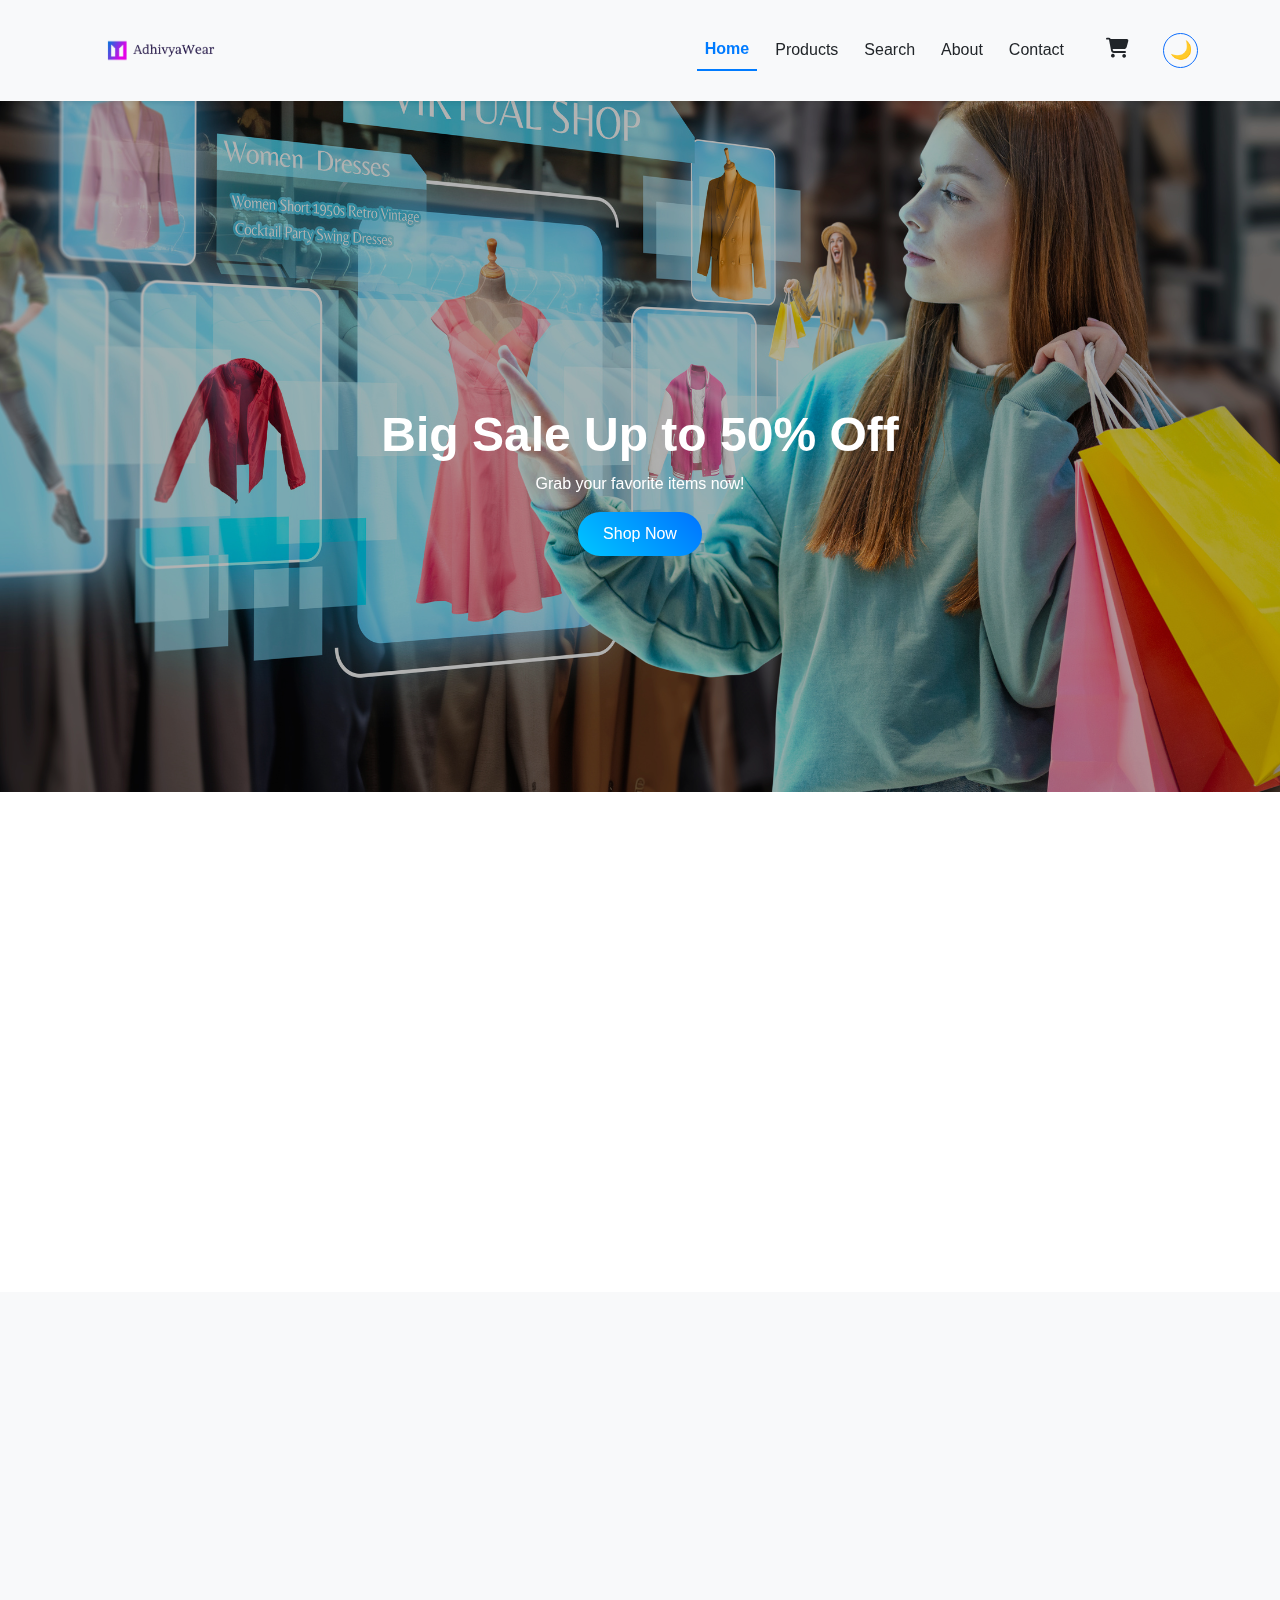
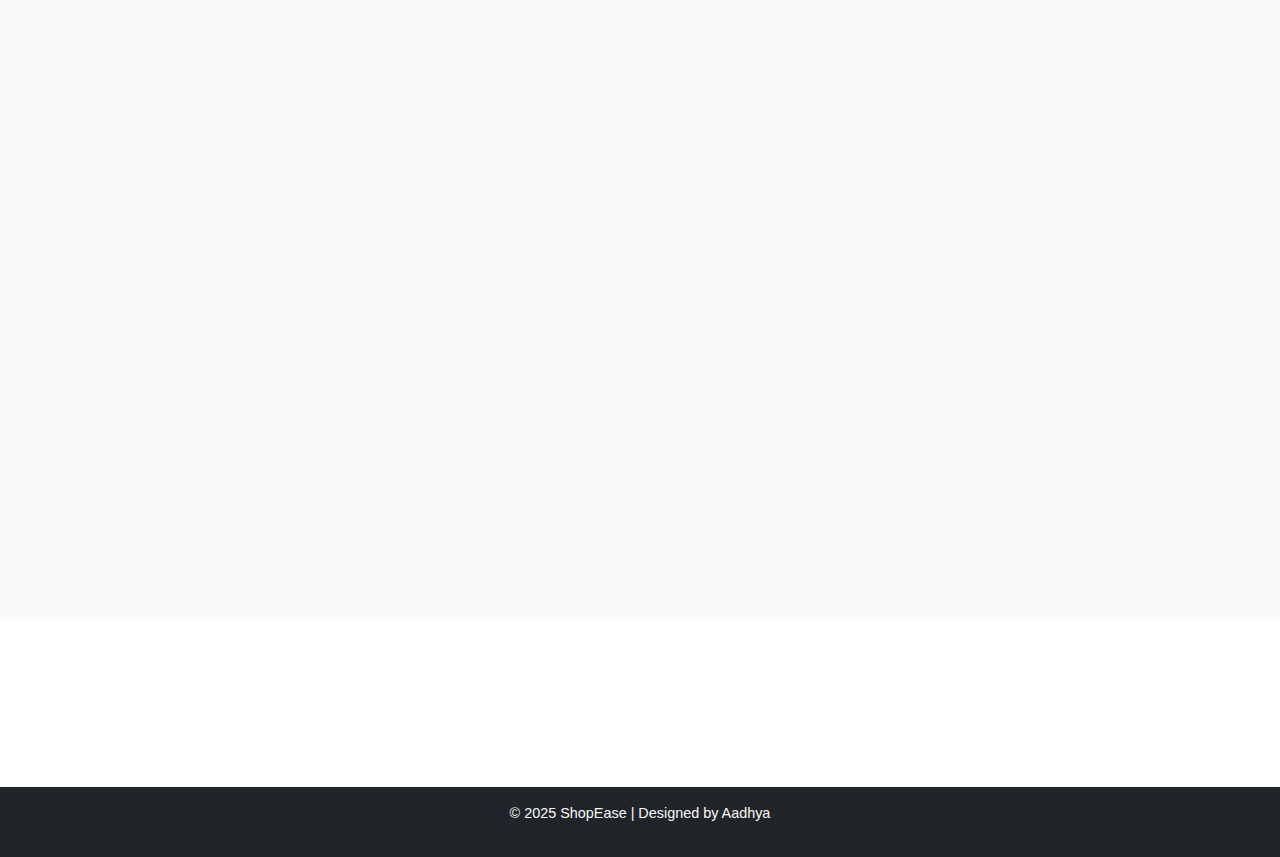
<file: index.html>
<!DOCTYPE html>
<html lang="en">
<head>
  <meta charset="UTF-8" />
  <meta name="viewport" content="width=device-width, initial-scale=1.0" />
  <title>AdhivyaWear | Home</title>

  <!-- Bootstrap -->
  <link href="https://cdn.jsdelivr.net/npm/bootstrap@5.3.3/dist/css/bootstrap.min.css" rel="stylesheet">
  <!-- Font Awesome -->
  <link href="https://cdnjs.cloudflare.com/ajax/libs/font-awesome/6.4.0/css/all.min.css" rel="stylesheet">
  <!-- AOS Animation -->
  <link href="https://unpkg.com/aos@2.3.4/dist/aos.css" rel="stylesheet">
  <!-- Custom CSS -->
  <link rel="stylesheet" href="assets/css/style.css">
</head>
<body>

  <!-- Navbar -->
  <nav class="navbar navbar-expand-lg navbar-light bg-light shadow-sm fixed-top">
  <div class="container">
    <!-- Left: Logo -->
    <a class="navbar-brand d-flex align-items-center" href="#">
      <img src="assets/images/logo (2).png" alt="logo">
    </a>

    <!-- Mobile Toggle -->
    <button class="navbar-toggler" type="button" data-bs-toggle="collapse" data-bs-target="#navbarNav">
      <span class="navbar-toggler-icon"></span>
    </button>

    <!-- Right: Menu Items -->
    <div class="collapse navbar-collapse justify-content-end" id="navbarNav">
      <ul class="navbar-nav align-items-center">
        <li class="nav-item"><a class="nav-link active" href="index.html">Home</a></li>
        <li class="nav-item"><a class="nav-link" href="product.html">Products</a></li>
        <li><a href="search.html" class="nav-link">Search</a></li>
        <li class="nav-item"><a class="nav-link" href="about.html">About</a></li>
        <li class="nav-item"><a class="nav-link" href="contact.html">Contact</a></li>
        <li class="nav-item ms-3"><a class="nav-link" href="cart.html"><i class="fa fa-shopping-cart fs-5"></i></a></li>
        <li class="nav-item ms-3">
              <button id="themeToggle" class="btn btn-sm btn-outline-primary">🌙</button>
            </li>
      </ul>
    </div>
  </div>
</nav>


  <!-- Hero Carousel -->
  <section id="hero" class="mt-5 pt-4">
    <div id="heroCarousel" class="carousel slide" data-bs-ride="carousel" data-interval="10000">
      <div class="carousel-inner">
        <div class="carousel-item active">
          <img src="assets/images/banner-2.png" class="d-block w-100" alt="Sale Banner">
          <div class="carousel-caption">
            <h1>Big Sale Up to 50% Off</h1>
            <p>Grab your favorite items now!</p>
            <a href="#" class="btn btn-gradient">Shop Now</a>
          </div>
        </div>
        <div class="carousel-item">
          <img src="assets/images/banner-3.png" class="d-block w-100" alt="Fashion Banner">
          <div class="carousel-caption">
            <h1>New Arrivals</h1>
            <p>Trendy outfits for all seasons</p>
            <a href="#" class="btn btn-gradient">Explore</a>
          </div>
        </div>
      </div>
    </div>
  </section>

  <!-- Shop by Category -->
  <section id="category" class="py-5 text-center">
    <div class="container">
      <h2 class="mb-4" data-aos="fade-up">Shop by Category</h2>
      <div class="row g-4">
        <div class="col-md-3" data-aos="zoom-in">
          <div class="category-card">
            <img src="assets/images/category-card1.png" class="img-fluid" alt="Men">
            <h5>Men</h5>
          </div>
        </div>
        <div class="col-md-3" data-aos="zoom-in">
          <div class="category-card">
            <img src="assets/images/category-card2.png" class="img-fluid" alt="Women">
            <h5>Women</h5>
          </div>
        </div>
        <div class="col-md-3" data-aos="zoom-in">
          <div class="category-card">
            <img src="assets/images/category-card3.png" class="img-fluid" alt="Kids">
            <h5>Kids</h5>
          </div>
        </div>
        <div class="col-md-3" data-aos="zoom-in">
          <div class="category-card">
            <img src="assets/images/category-card4.png" class="img-fluid" alt="Bags">
            <h5>Bags</h5>
          </div>
        </div>
      </div>
    </div>
  </section>

  <!-- Latest Products -->
<section id="latest-products" class="py-5 bg-light">
  <div class="container">
    <h2 class="text-center mb-4" data-aos="fade-up">Latest Products</h2>
    <div class="row g-4">
      
      <!-- Product 1 -->
      <div class="col-md-4 col-lg-3" data-aos="fade-up">
        <div class="product-card card h-100">
          <img src="assets/images/product 1.png" alt="Classic Denim Jacket">
          <div class="card-body text-center">
            <h5>Classic Denim Jacket</h5>
            <p class="price">₹1,499</p>
            <div class="rating mb-2">
              <span class="star">★ ★ ★ ★ ☆</span>
            </div>
            <button class="btn btn-sm">Add to Cart</button>
          </div>
        </div>
      </div>

      <!-- Product 2 -->
      <div class="col-md-4 col-lg-3" data-aos="fade-up">
        <div class="product-card card h-100">
          <img src="assets/images/product 2.png" alt="Wireless Bluetooth Headphones">
          <div class="card-body text-center">
            <h5>Women's Indianwear</h5>
            <p class="price">₹5,499</p>
            <div class="rating mb-2">
              <span class="star">★ ★ ★ ★ ★</span>
            </div>
            <button class="btn btn-sm">Add to Cart</button>
          </div>
        </div>
      </div>

      <!-- Product 3 -->
      <div class="col-md-4 col-lg-3" data-aos="fade-up">
        <div class="product-card card h-100">
          <img src="assets/images/product 3.png" alt="Running Shoes">
          <div class="card-body text-center">
            <h5>Men's Indianwear</h5>
            <p class="price">₹4,509</p>
            <div class="rating mb-2">
              <span class="star">★ ★ ★ ★ </span>
            </div>
            <button class="btn btn-sm">Add to Cart</button>
          </div>
        </div>
      </div>

      <!-- Product 4 -->
      <div class="col-md-4 col-lg-3" data-aos="fade-up">
        <div class="product-card card h-100">
          <img src="assets/images/product 4.png" alt="Smart Watch">
          <div class="card-body text-center">
            <h5>Casual wear for ladies</h5>
            <p class="price">₹4,999</p>
            <div class="rating mb-2">
              <span class="star">★ ★ ★ ★ ★</span>
            </div>
            <button class="btn btn-sm">Add to Cart</button>
          </div>
        </div>
      </div>
      <!-- Product 5 -->
      <div class="col-md-4 col-lg-3" data-aos="fade-up">
        <div class="product-card card h-100">
          <img src="assets/images/product 5.png" alt="Smart Watch">
          <div class="card-body text-center">
            <h5>Stylish Handbag</h5>
            <p class="price">₹2,500</p>
            <div class="rating mb-2">
              <span class="star">★ ★ ★ ★ ★</span>
            </div>
            <button class="btn btn-sm">Add to Cart</button>
          </div>
        </div>
      </div>
      <!-- Product 6 -->
      <div class="col-md-4 col-lg-3" data-aos="fade-up">
        <div class="product-card card h-100">
          <img src="assets/images/product 6.png" alt="Smart Watch">
          <div class="card-body text-center">
            <h5>Men’s Casual T-Shirt</h5>
            <p class="price">₹1,999</p>
            <div class="rating mb-2">
              <span class="star">★ ★ ★ ★ </span>
            </div>
            <button class="btn btn-sm">Add to Cart</button>
          </div>
        </div>
      </div>

    </div>
  </div>
</section>


  <!-- Features -->
  <section id="features" class="py-5 text-center">
    <div class="container">
      <div class="row">
        <div class="col-md-4" data-aos="fade-up">
          <i class="fa fa-truck fa-2x mb-2"></i>
          <h5>Fast Delivery</h5>
        </div>
        <div class="col-md-4" data-aos="fade-up" data-aos-delay="100">
          <i class="fa fa-undo fa-2x mb-2"></i>
          <h5>Easy Returns</h5>
        </div>
        <div class="col-md-4" data-aos="fade-up" data-aos-delay="200">
          <i class="fa fa-lock fa-2x mb-2"></i>
          <h5>Secure Payments</h5>
        </div>
      </div>
    </div>
  </section>

  <!-- Footer -->
  <footer class="text-center p-3 bg-dark text-light">
    <p>&copy; 2025 ShopEase | Designed by Aadhya</p>
  </footer>

  <!-- Scroll to Top -->
  <button id="scrollTopBtn"><i class="fa fa-arrow-up"></i></button>

  <!-- Scripts -->
  <script src="https://code.jquery.com/jquery-3.6.0.min.js"></script>
  <script src="https://cdn.jsdelivr.net/npm/bootstrap@5.3.3/dist/js/bootstrap.bundle.min.js"></script>
  <script src="https://unpkg.com/aos@2.3.4/dist/aos.js"></script>
  <script src="assets/js/main.js"></script>
</body>
</html>
</file>
<file: assets/css/style.css>
/* ---------------------------
   Global Styles
----------------------------*/
:root {
  --primary-color: #007bff;
  --bg-color: #ffffff;
  --text-color: #212529;
  --card-bg: rgba(255, 255, 255, 0.5);
  --btn-gradient: linear-gradient(45deg, #00c6ff, #0072ff);
}

/* Dark Theme Variables */
body.dark-mode {
  --bg-color: #121212;
  --text-color: white;
  --card-bg: rgba(25, 25, 25, 0.7);
  --btn-gradient: linear-gradient(45deg, #ff6a00, #ee0979);
}

body {
  background-color: var(--bg-color);
  color: var(--text-color);
  font-family: "Poppins", sans-serif;
  transition: all 0.3s ease;
  scroll-behavior: smooth;
}

h1, h2, h3, h5 {
  font-weight: 600;
}

/* ---------------------------
   Navbar
----------------------------*/
.navbar {
  backdrop-filter: blur(10px);
  background: var(--card-bg, #ffffff);
  transition: all 0.3s ease;
  padding: 0.8rem 1rem;
}
.navbar {
  background: rgba(255, 255, 255, 0.85);
  box-shadow: 0 2px 10px rgba(0,0,0,0.1);
}

.navbar-brand img {
  transition: transform 0.3s ease;
  height: 65px;
}

.navbar-brand img:hover {
  transform: scale(1.05);
}

.navbar a.nav-link {
  color: var(--text-color, #000000) !important;
  font-weight: 500;
  margin-right: 10px;
  transition: color 0.3s ease;
}

.navbar a.nav-link:hover {
  color: var(--primary-color, #007bff) !important;
}

#themeToggle {
  border-radius: 50%;
  width: 35px;
  height: 35px;
  font-size: 18px;
  line-height: 1;
  display: flex;
  align-items: center;
  justify-content: center;
}
/* 💙 Active Link Style */
.navbar .nav-link.active-link,
.navbar .nav-link.active {
  color: #007bff !important;
  font-weight: 600;
  border-bottom: 2px solid #007bff;
  transition: 0.3s ease;
}
/* Fix responsiveness */
@media (max-width: 992px) {
  .navbar-nav {
    text-align: center;
  }
  .navbar-brand img {
    height: 50px;
  }
}


/* ---------------------------
   Hero Section
----------------------------*/
#hero .carousel-item img {
  height: 80vh;
  object-fit: cover;
  filter: brightness(70%);
  
}
.carousel-item:hover {
  transform: scale(1.1);
}
.carousel-caption {
  bottom: 30%;
}

.carousel-caption h1 {
  font-size: 3rem;
  font-weight: 700;
}

.btn-gradient {
  background: var(--btn-gradient);
  color: #fff;
  border: none;
  padding: 10px 25px;
  border-radius: 25px;
  font-weight: 500;
  transition: transform 0.2s ease;
}

.btn-gradient:hover {
  transform: scale(1.05);
  color: #fff;
}

/* ---------------------------
   Category Section
----------------------------*/
.category-card {
  background: var(--card-bg);
  border-radius: 20px;
  padding: 10px;
  box-shadow: 0 4px 20px rgba(0,0,0,0.05);
  transition: all 0.3s ease;
  backdrop-filter: blur(15px);
}

.category-card img {
  border-radius: 15px;
  height: 280px;
  width: 100%;
  object-fit: cover;
}

.category-card:hover {
  transform: translateY(-8px);
  box-shadow: 0 10px 25px rgba(0,0,0,0.1);
}

.category-card h5 {
  margin-top: 10px;
  font-weight: 600;
}

/* ---------------------------
   Product Section
----------------------------*/
#latest-products .card {
  background: var(--card-bg);
  border: none;
  border-radius: 20px;
  transition: all 0.3s ease;
  backdrop-filter: blur(10px);
}

#latest-products .card img {
  border-radius: 15px;
  height: 220px;
  object-fit: cover;
}

#latest-products .card:hover {
  transform: scale(1.05);
  box-shadow: 0 10px 30px rgba(0,0,0,0.15);
}

/* ---------------------------
   Features
----------------------------*/
#features i {
  color: var(--primary-color);
  margin-bottom: 10px;
}

/* ---------------------------
   Footer
----------------------------*/
footer {
  font-size: 0.9rem;
}

/* ---------------------------
   Scroll To Top Button
----------------------------*/
#scrollTopBtn {
  position: fixed;
  bottom: 30px;
  right: 30px;
  background: var(--btn-gradient);
  color: white;
  border: none;
  padding: 10px 12px;
  border-radius: 50%;
  display: none;
  cursor: pointer;
  z-index: 999;
  box-shadow: 0 4px 10px rgba(0,0,0,0.2);
  transition: all 0.3s ease;
}

#scrollTopBtn:hover {
  transform: scale(1.1);
}

/* ===================== LATEST PRODUCTS ===================== */
#latest-products {
  background: var(--bg-color);
  transition: background 0.3s ease;
}

.product-card {
  background: var(--card-bg);
  border-radius: 15px;
  box-shadow: 0 5px 15px var(--shadow-color);
  overflow: hidden;
  transition: transform 0.3s ease, box-shadow 0.3s ease;
}

.product-card:hover {
  transform: translateY(-8px);
  box-shadow: 0 8px 25px var(--shadow-color);
}

.product-card img {
  width: 100%;
  height: 10%; 
}

.product-card .card-body {
  padding: 15px;
}

.product-card h5 {
  font-size: 1.1rem;
  color: var(--text-color);
}

.product-card p {
  margin-bottom: 0.5rem;
  color: var(--text-color);
}

.product-card .price {
  font-weight: bold;
  color: var(--primary-color);
}

.product-card .btn {
  background: var(--primary-color);
  color: white;
  border: none;
  transition: 0.3s;
}

.product-card .btn:hover {
  opacity: 0.8;
}

/* Rating stars */
.star {
  color: gold;
  font-size: 1rem;
}
</file>
